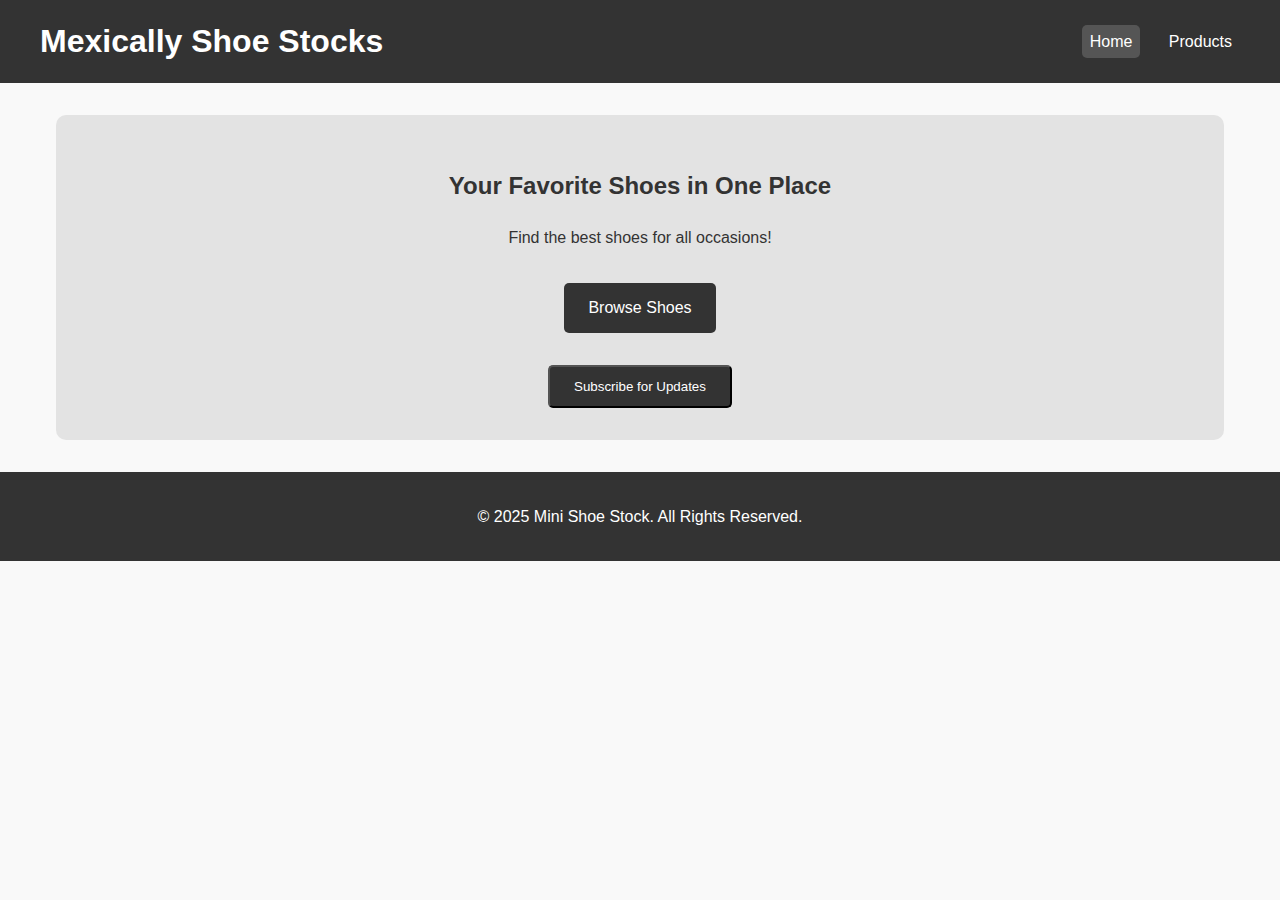
<file: index.html>
<!DOCTYPE html>
<html lang="en">
<head>
  <meta charset="UTF-8">
  <meta name="viewport" content="width=device-width, initial-scale=1.0">
  <title>Mex Shoe Stocks</title>
  <link rel="stylesheet" href="index.css">
  <script defer src="shoe.js"></script>
</head>
<body>
  <header>
    <div class="container">
      <h1>Mexically Shoe Stocks</h1>
      <nav>
        <a href="index.html" class="active">Home</a>
        <a href="product.html">Products</a>
      </nav>
    </div>
  </header>

  <main>
    <section class="hero">
      <h2>Your Favorite Shoes in One Place</h2>
      <p>Find the best shoes for all occasions!</p>
      <a href="products.html" class="button">Browse Shoes</a>
      <div class="subscribe">
        <button id="subscribeBtn" class="button">Subscribe for Updates</button>
      </div>
    </section>
  </main>

  <footer>
    <p>&copy; 2025 Mini Shoe Stock. All Rights Reserved.</p>
  </footer>
</body>
</html>
</file>
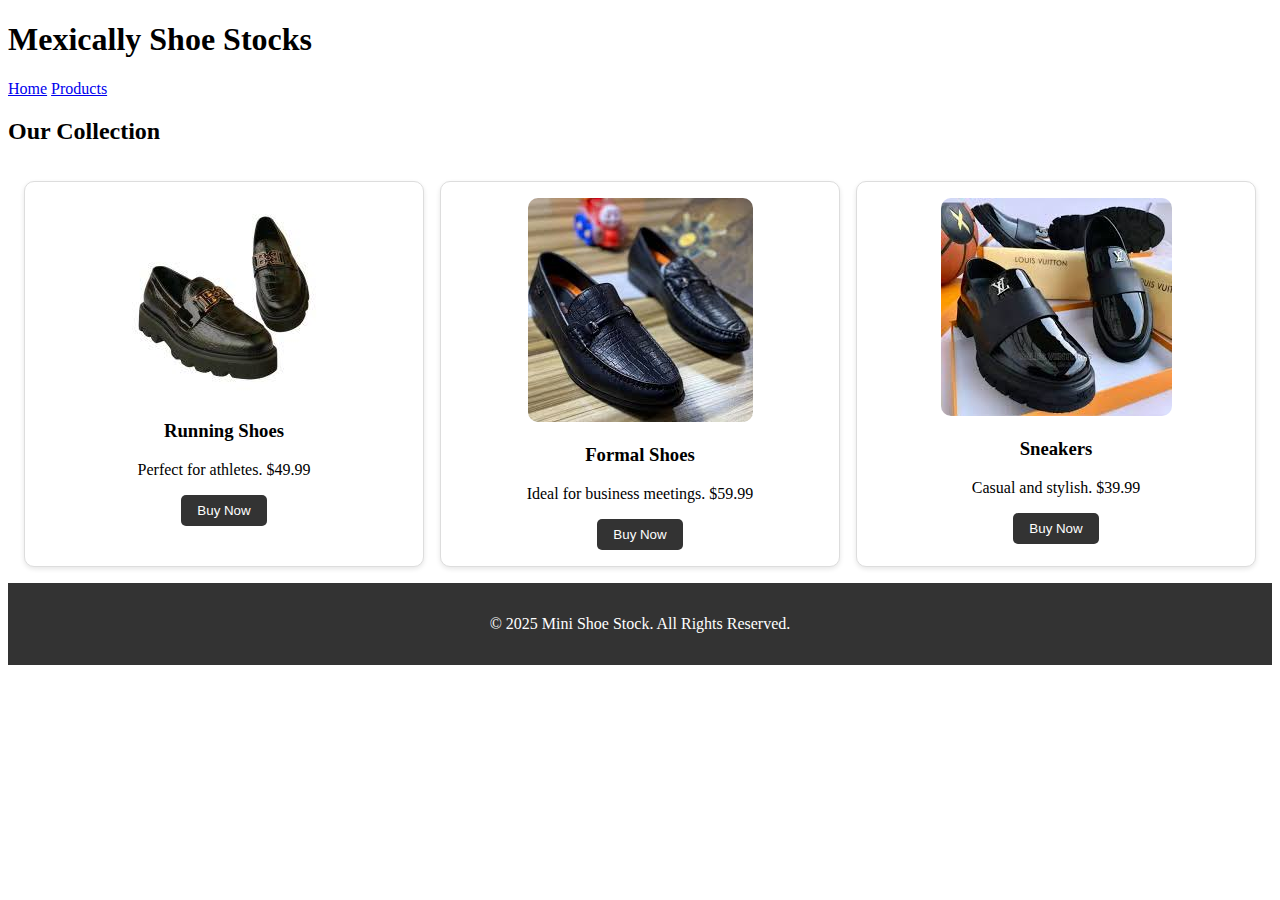
<file: product.html>
<!DOCTYPE html>
<html lang="en">
<head>
  <meta charset="UTF-8">
  <meta name="viewport" content="width=device-width, initial-scale=1.0">
  <title>Mex Shoe Stocks</title>
  <link rel="stylesheet" href="product.css">
  <script defer src="shoe.js"></script>
</head>
<body>
  <header>
    <div class="container">
      <h1>Mexically Shoe Stocks</h1>
      <nav>
        <a href="index.html">Home</a>
        <a href="product.html" class="active">Products</a>
      </nav>
    </div>
  </header>

  <main>
    <section class="products">
      <h2>Our Collection</h2>
      <div class="product-grid">
        <div class="product-card">
          <img src="Shoe1.jpeg" alt="Running Shoes">
          <h3>Running Shoes</h3>
          <p>Perfect for athletes. $49.99</p>
          <button class="buy-btn" data-product="Running Shoes">Buy Now</button>
        </div>
        <div class="product-card">
          <img src="Shoe2.jpeg" alt="Formal Shoes">
          <h3>Formal Shoes</h3>
          <p>Ideal for business meetings. $59.99</p>
          <button class="buy-btn" data-product="Formal Shoes">Buy Now</button>
        </div>
        <div class="product-card">
          <img src="Shoe3.jpeg" alt="Sneakers">
          <h3>Sneakers</h3>
          <p>Casual and stylish. $39.99</p>
          <button class="buy-btn" data-product="Sneakers">Buy Now</button>
        </div>
      </div>
    </section>
  </main>

  <footer>
    <p>&copy; 2025 Mini Shoe Stock. All Rights Reserved.</p>
  </footer>
</body>
</html>
</file>
<file: index.css>
/* Existing CSS */
body {
    margin: 0;
    font-family: Arial, sans-serif;
    line-height: 1.6;
    color: #333;
    background-color: #f9f9f9;
  }
  
  header {
    background: #333;
    color: white;
    padding: 1rem 0;
  }
  
  header .container {
    display: flex;
    justify-content: space-between;
    align-items: center;
    max-width: 1200px;
    margin: 0 auto;
    padding: 0 1rem;
  }
  
  header h1 {
    margin: 0;
  }
  
  header nav a {
    color: white;
    text-decoration: none;
    margin-left: 1rem;
    padding: 0.5rem;
    border-radius: 5px;
  }
  
  header nav a.active, header nav a:hover {
    background: #555;
  }
  
  main {
    max-width: 1200px;
    margin: 0 auto;
    padding: 1rem;
  }
  
  /* Hero Section */
  .hero {
    text-align: center;
    padding: 2rem;
    background: #e3e3e3;
    border-radius: 10px;
    margin: 1rem;
  }
  
  .hero .button {
    display: inline-block;
    padding: 0.75rem 1.5rem;
    background: #333;
    color: white;
    text-decoration: none;
    border-radius: 5px;
    margin-top: 1rem;
    cursor: pointer;
  }
  
  .hero .button:hover {
    background: #555;
  }
  
  .subscribe {
    margin-top: 1rem;
  }

  footer {
    text-align: center;
    padding: 1rem 0;
    background: #333;
    color: white;
  }
</file>
<file: product.css>
Products
.products {
    text-align: center;
  }
  
  .product-grid {
    display: grid;
    grid-template-columns: repeat(auto-fit, minmax(250px, 1fr));
    gap: 1rem;
    padding: 1rem;
  }
  
  .product-card {
    background: white;
    border: 1px solid #ddd;
    border-radius: 10px;
    padding: 1rem;
    text-align: center;
    box-shadow: 0 2px 5px rgba(0, 0, 0, 0.1);
  }
  
  .product-card img {
    max-width: 100%;
    border-radius: 10px;
  }
  
  .product-card button {
    display: inline-block;
    padding: 0.5rem 1rem;
    background: #333;
    color: white;
    border: none;
    border-radius: 5px;
    cursor: pointer;
  }
  
  .product-card button:hover {
    background: #555;
  }
  
  footer {
    text-align: center;
    padding: 1rem 0;
    background: #333;
    color: white;
  }
</file>
